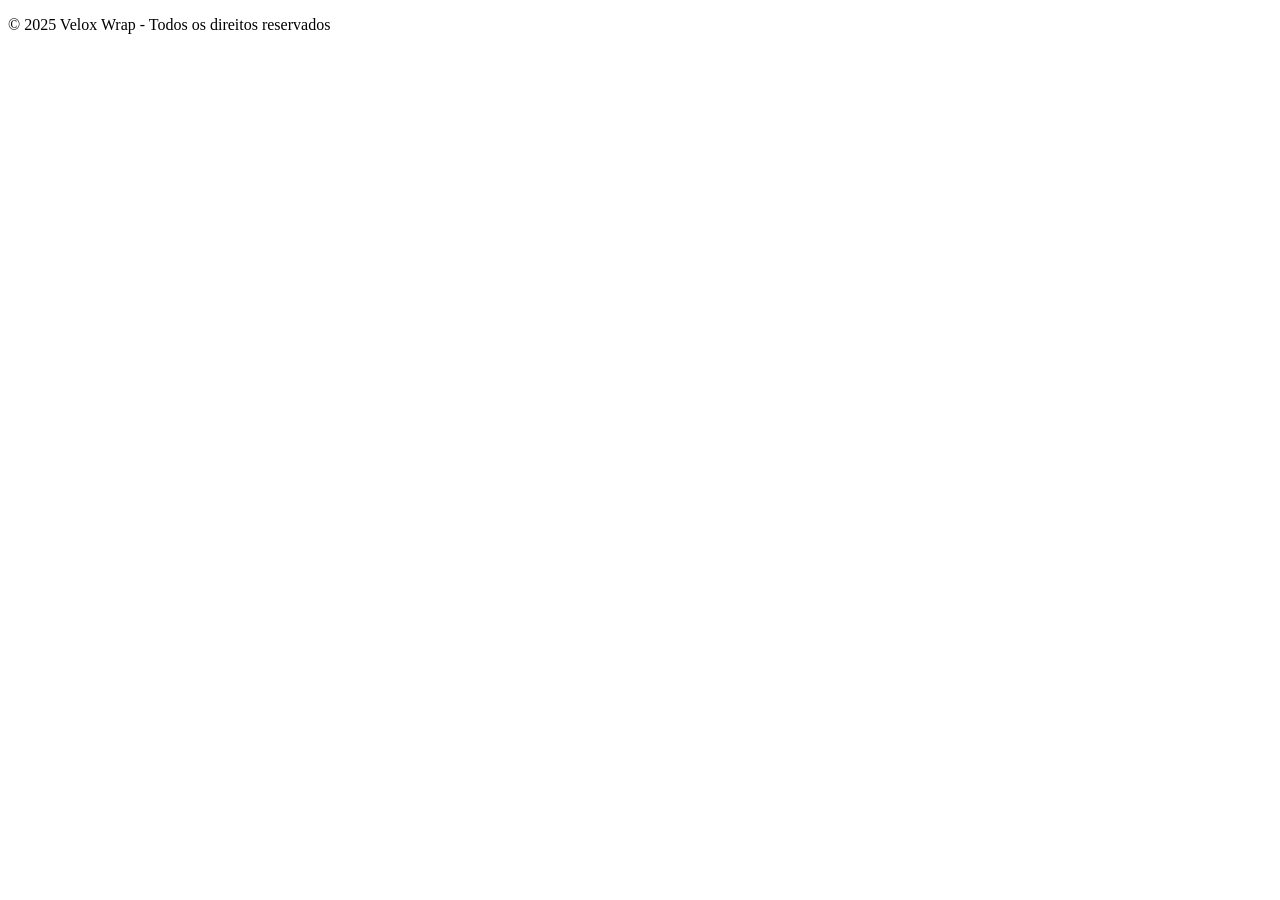
<file: VeloxWrap/src/main/resources/templates/homeScreen/fragments/footer.html>
<!DOCTYPE html>
<html lang="pt-BR"
      xmlns:th="http://www.thymeleaf.org">

<body>

<footer th:fragment="footer"
        class="bg-dark text-center py-3 mt-auto">

    <div class="container">

        <p class="mb-0 text-secondary small">
            © 2025 Velox Wrap - Todos os direitos reservados
        </p>

    </div>

</footer>

</body>
</html>
</file>
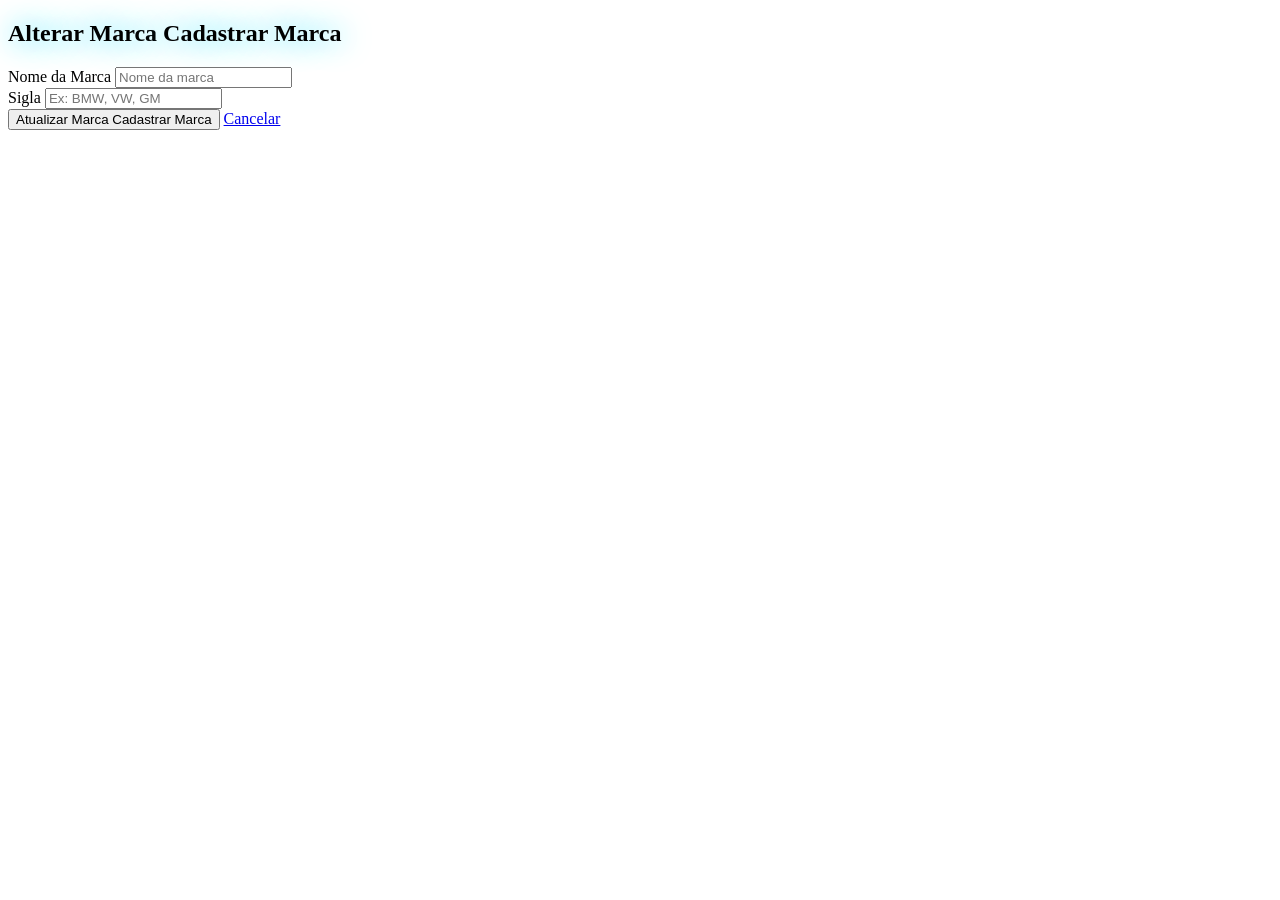
<file: VeloxWrap/src/main/resources/templates/pages/marca/marcaCadastrar.html>
<!DOCTYPE html>
<html lang="pt-BR"
      xmlns:th="http://www.thymeleaf.org">

<head th:replace="~{homeScreen/fragments/header :: header(
        ${marca != null and marca.idMarca > 0}
        ? 'Alterar Marca'
        : 'Criar Marca')}">

</head>

<link rel="stylesheet" th:href="@{/css/marcaCadastrar.css}">

<body>

<nav th:replace="~{homeScreen/fragments/menu :: menu}"></nav>

<div class="container py-5 mt-5">

    <div class="row justify-content-center">

        <div class="col-lg-5 col-md-7">

            <div class="glass-card text-white p-5">

                <h2 class="text-center mb-5 text-info fw-bold"
                    style="text-shadow: 0 0 30px #00d4ff;">

                    <span th:if="${marca != null and marca.idMarca > 0}">
                        Alterar Marca
                    </span>

                    <span th:unless="${marca != null and marca.idMarca > 0}">
                        Cadastrar Marca
                    </span>

                </h2>

                <form id="formMarca">

                    <!-- ID -->
                    <input type="hidden"
                           id="idMarca"
                           name="idMarca"
                           th:value="${marca.idMarca}">

                    <!-- NOME MARCA -->
                    <div class="mb-4">
                        <label class="form-label">Nome da Marca</label>
                        <input type="text"
                               id="nomeMarca"
                               name="nomeMarca"
                               class="form-control form-control-lg bg-transparent text-white border-info"
                               placeholder="Nome da marca"
                               th:value="${marca.nomeMarca}"
                               required>
                    </div>

                    <!-- SIGLA -->
                    <div class="mb-4">
                        <label class="form-label">Sigla</label>
                        <input type="text"
                               id="siglaMarca"
                               name="siglaMarca"
                               class="form-control form-control-lg bg-transparent text-white border-info"
                               placeholder="Ex: BMW, VW, GM"
                               maxlength="10"
                               th:value="${marca.siglaMarca}"
                               required>
                    </div>

                    <!-- BOTÕES -->
                    <div class="text-center mt-4">

                        <button class="btn btn-outline-info btn-lg px-5 border-2 fw-bold me-3"
                                type="submit">

                            <span th:if="${marca != null and marca.idMarca > 0}">
                                Atualizar Marca
                            </span>

                            <span th:unless="${marca != null and marca.idMarca > 0}">
                                Cadastrar Marca
                            </span>

                        </button>

                        <a href="/marcas"
                           class="btn btn-outline-danger btn-lg px-5 border-2 fw-bold">
                            Cancelar
                        </a>

                    </div>

                </form>

            </div>

        </div>

    </div>

</div>

<script th:src="@{/js/marca/marcaCadastrar.js}"></script>

<footer th:replace="~{homeScreen/fragments/footer :: footer}"></footer>

</body>
</html>
</file>
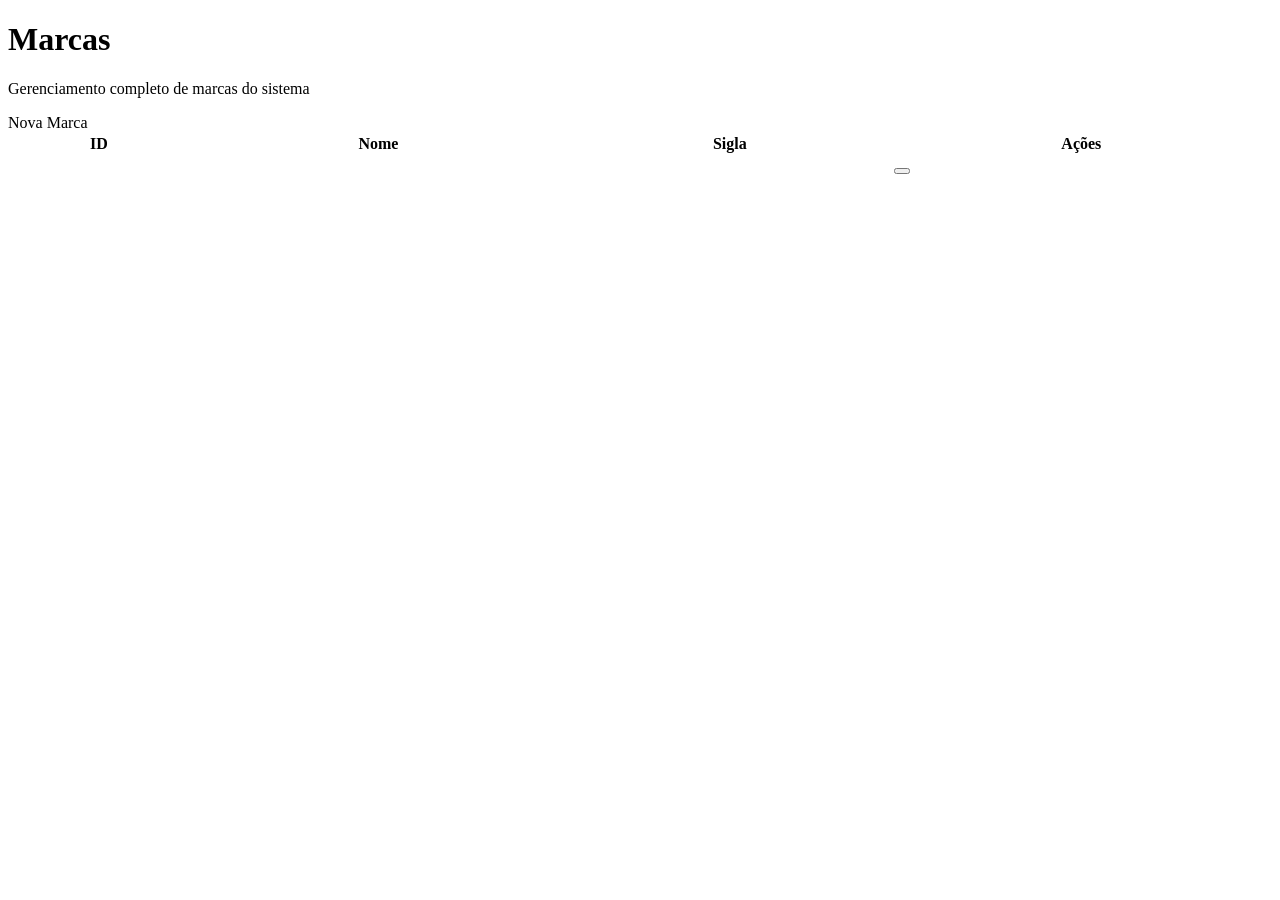
<file: VeloxWrap/src/main/resources/templates/pages/marca/marcaListar.html>
<!DOCTYPE html>
<html lang="pt-BR"
      xmlns:th="http://www.thymeleaf.org">

<head>
    <th:block th:replace="~{homeScreen/fragments/header :: header('Marcas')}"></th:block>
</head>

<body>

<nav th:replace="~{homeScreen/fragments/menu :: menu}"></nav>

<div class="container-fluid mt-4">
    <div class="card shadow mb-4">
        <div class="card-body">

            <h1 class="h3 mb-2 text-gray-800">Marcas</h1>
            <p class="mb-4">Gerenciamento completo de marcas do sistema</p>

            <a class="btn btn-success mb-3"
               th:href="@{/NovaMarca}">
                <i class="fas fa-user-plus"></i>
                Nova Marca
            </a>
        </div>
    </div>

    <div class="card shadow">
        <div class="card-body">

            <div class="table-responsive">

                <table id="datatable" class="table table-bordered table-hover" width="100%">

                    <thead class="thead-dark">
                    <tr>
                        <th>ID</th>
                        <th>Nome</th>
                        <th>Sigla</th>
                        <th>Ações</th>
                    </tr>
                    </thead>

                    <tbody>
                    <tr th:each="marca : ${marcas}">

                        <td class="text-center" th:text="${marca.idMarca}">
                        </td>

                        <td th:text="${marca.nomeMarca}">
                        </td>

                        <td th:text="${marca.siglaMarca}">
                        </td>

                        <td class="text-center">

                            <a th:href="@{/marca/editar/{id}(id=${marca.idMarca})}"
                               class="btn btn-warning btn-sm">
                                <i class="fas fa-edit"></i>
                            </a>

                            <button class="btn btn-danger btn-sm"
                                    th:onclick="'deletar(' + ${marca.idMarca} + ')'">
                                <i class="fas fa-trash"></i>
                            </button>

                        </td>
                    </tr>
                    </tbody>
                </table>
            </div>
        </div>
    </div>
</div>

<script th:src="@{/js/marca/marcaListar.js}"></script>
<footer th:replace="~{homeScreen/fragments/footer :: footer}"></footer>

</body>
</html>
</file>
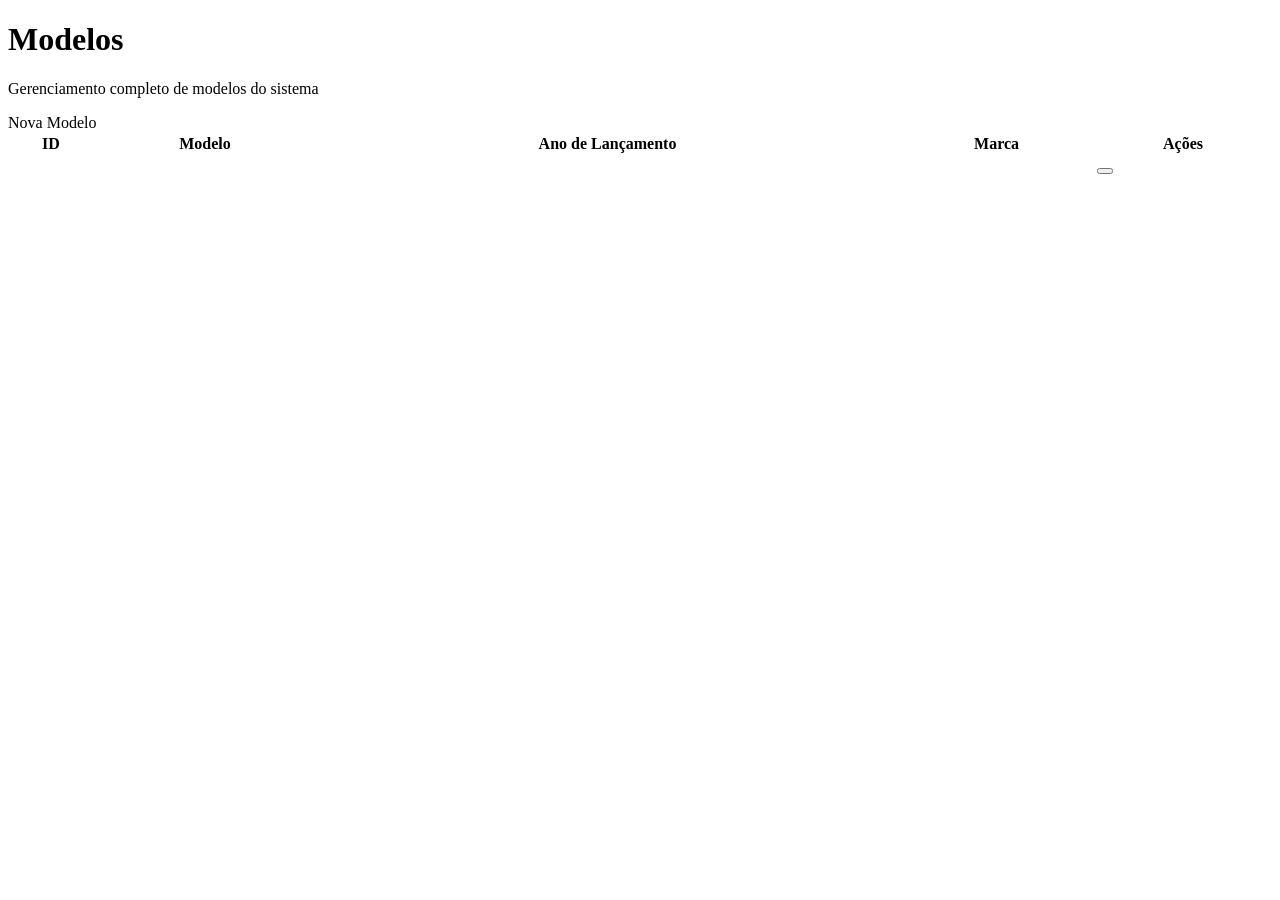
<file: VeloxWrap/src/main/resources/templates/pages/modelo/modeloListar.html>
<!DOCTYPE html>
<html lang="pt-BR"
      xmlns:th="http://www.thymeleaf.org" xmlns="http://www.w3.org/1999/html">

<head>
    <th:block th:replace="~{homeScreen/fragments/header :: header('Modelo')}"></th:block>
</head>

<body>

<nav th:replace="~{homeScreen/fragments/menu :: menu}"></nav>

<div class="container-fluid mt-4">

    <!-- CARD TOPO -->
    <div class="card shadow mb-4">
        <div class="card-body">

            <h1 class="h3 mb-2 text-gray-800">Modelos</h1>
            <p class="mb-4">Gerenciamento completo de modelos do sistema</p>

            <a class="btn btn-success mb-3"
               th:href="@{/NovoModelo}">
                <i class="fas fa-user-plus"></i>
                Nova Modelo
            </a>
        </div>
    </div>

    <!-- CARD TABELA -->
    <div class="card shadow">
        <div class="card-body">

            <div class="table-responsive">

                <table id="datatable" class="table table-bordered table-hover" width="100%">

                    <thead class="thead-dark">
                    <tr>
                        <th>ID</th>
                        <th>Modelo</th>
                        <th>Ano de Lançamento</th>
                        <th>Marca</th>
                        <th>Ações</th>
                    </tr>
                    </thead>

                    <tbody>
                    <tr th:each="modelo : ${modelos}">

                        <td class="text-center" th:text="${modelo.idModelo}">
                        </td>

                        <td th:text="${modelo.nomeModelo}">
                        </td>

                        <td th:text="${modelo.anoLancamento}">
                        </td>

                        <td th:text="${modelo.marca.nomeMarca}">
                        </td>

                        <!-- AÇÕES -->
                        <td class="text-center">

                            <a th:href="@{modelo/editar/{id}(id=${modelo.idModelo})}"
                               class="btn btn-warning btn-sm">

                                <i class="fas fa-edit"></i>
                            </a>

                            <button class="btn btn-danger btn-sm"
                                    th:onclick="'deletar(' + ${modelo.idModelo} + ')'">
                                <i class="fas fa-trash"></i>
                            </button>

                        </td>
                    </tr>
                    </tbody>
                </table>
            </div>
        </div>
    </div>

</div>

<script th:src="@{/js/modelo/modeloListar.js}"></script>

<div th:replace="~{homeScreen/fragments/footer :: footer}"></div>

</body>
</html>
</file>
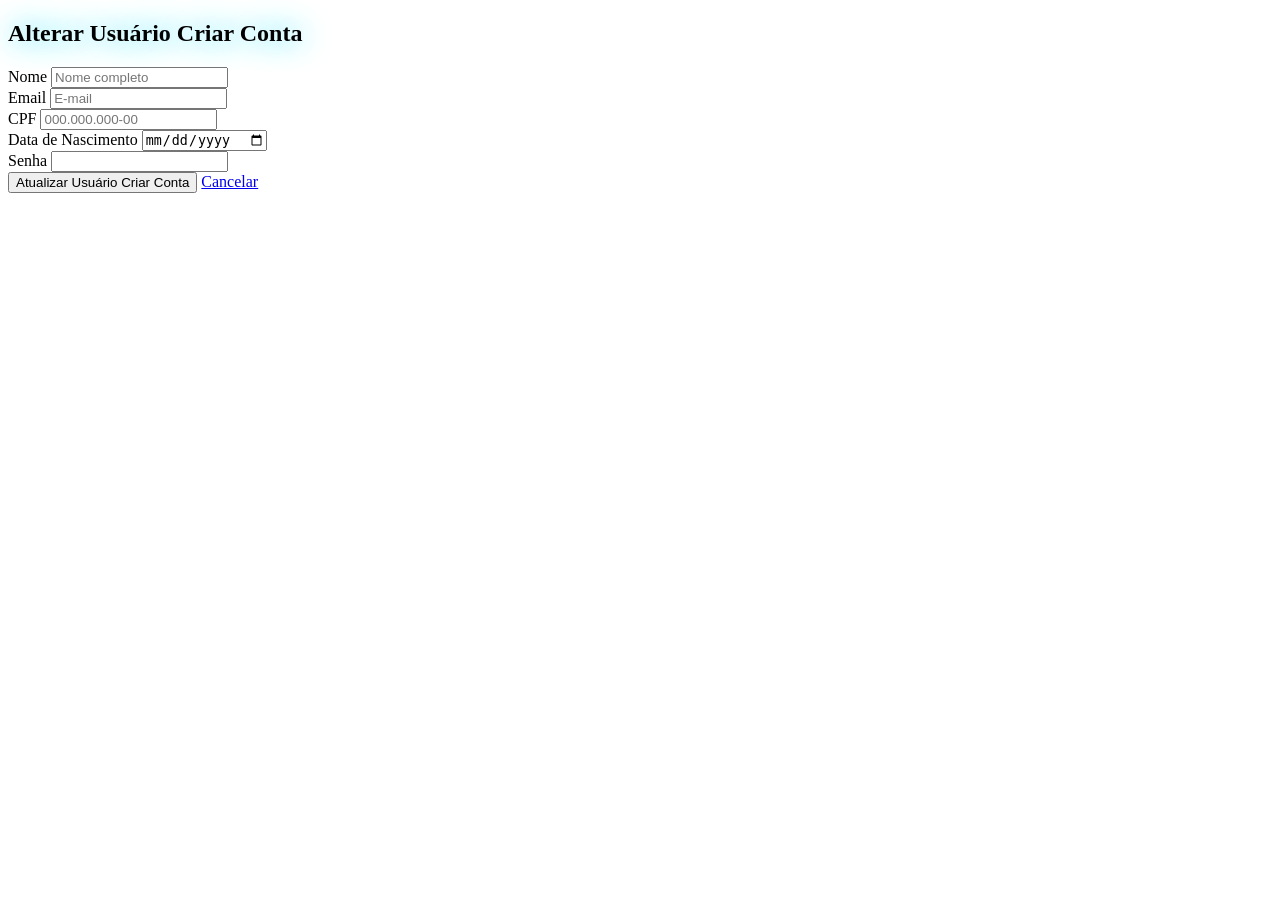
<file: VeloxWrap/src/main/resources/templates/pages/usuario/usuarioCadastrar.html>
<!DOCTYPE html>
<html lang="pt-BR"
      xmlns:th="http://www.thymeleaf.org">

<head th:replace="~{homeScreen/fragments/header :: header(
        ${usuario != null and usuario.idUsuario > 0}
        ? 'Alterar Usuario'
        : 'Criar Usuario')}">
</head>

<link rel="stylesheet" th:href="@{/css/velox.css}">

<body>

<nav th:replace="~{homeScreen/fragments/menu :: menu}"></nav>

<div class="container py-5 mt-5">

    <div class="row justify-content-center">

        <div class="col-lg-5 col-md-7">

            <div class="glass-card text-white p-5">

                <h2 class="text-center mb-5 text-info fw-bold"
                    style="text-shadow: 0 0 30px #00d4ff;">

                    <span th:if="${usuario != null and usuario.idUsuario > 0}">
                        Alterar Usuário
                    </span>

                    <span th:unless="${usuario != null and usuario.idUsuario > 0}">
                        Criar Conta
                    </span>

                </h2>

                <form id="formUsuario">

                    <!-- ID -->
                    <input type="hidden"
                           id="idUsuario"
                           name="idUsuario"
                           th:value="${usuario.idUsuario}">

                    <!-- NOME -->
                    <div class="mb-4">
                        <label class="form-label">Nome</label>
                        <input type="text"
                               id="nome"
                               name="nome"
                               class="form-control form-control-lg bg-transparent text-white border-info"
                               placeholder="Nome completo"
                               th:value="${usuario.nome}"
                               required>
                    </div>

                    <!-- EMAIL -->
                    <div class="mb-4">
                        <label class="form-label">Email</label>
                        <input type="email"
                               name="email"
                               class="form-control form-control-lg bg-transparent text-white border-info"
                               placeholder="E-mail"
                               th:value="${usuario.email}"
                               required>
                    </div>

                    <!-- CPF -->
                    <div class="mb-4">
                        <label class="form-label" for="cpf">CPF</label>

                        <input type="text"
                               id="cpf"
                               name="cpf"
                               class="form-control form-control-lg bg-transparent text-white border-info"
                               placeholder="000.000.000-00"
                               maxlength="14"
                               th:value="${usuario != null ? usuario.cpf : ''}"
                               required>
                    </div>

                    <!-- DATA NASCIMENTO -->
                    <div class="mb-4">
                        <label class="form-label">Data de Nascimento</label>

                        <input type="date"
                               name="dataNascimento"
                               class="form-control form-control-lg bg-transparent text-white border-info"
                               th:value="${usuario.dataNascimento != null ? usuario.dataNascimento.toString() : ''}"
                               required>
                    </div>

                    <!-- SENHA -->
                    <div class="mb-4">
                        <label class="form-label">Senha</label>

                        <input type="password"
                               name="senha"
                               id="senha"
                               class="form-control form-control-lg bg-transparent text-white border-info"
                               th:placeholder="${usuario != null and usuario.idUsuario > 0}
                               ? ''
                               : 'Senha'"
                               th:required="${usuario == null or usuario.idUsuario == 0}">
                    </div>

                    <!-- BOTÕES -->
                    <div class="text-center mt-4">

                        <button class="btn btn-outline-info btn-lg px-5 border-2 fw-bold me-3"
                                type="submit">

                            <span th:if="${usuario != null and usuario.idUsuario > 0}">
                                Atualizar Usuário
                            </span>

                            <span th:unless="${usuario != null and usuario.idUsuario > 0}">
                                Criar Conta
                            </span>

                        </button>

                        <a href="/usuarios"
                           class="btn btn-outline-danger btn-lg px-5 border-2 fw-bold">
                            Cancelar
                        </a>

                    </div>

                </form>

            </div>

        </div>

    </div>

</div>

<!-- JS -->
<script th:src="@{/js/usuario/usuarioCadastrar.js}"></script>

<footer th:replace="~{homeScreen/fragments/footer :: footer}"></footer>

</body>
</html>
</file>
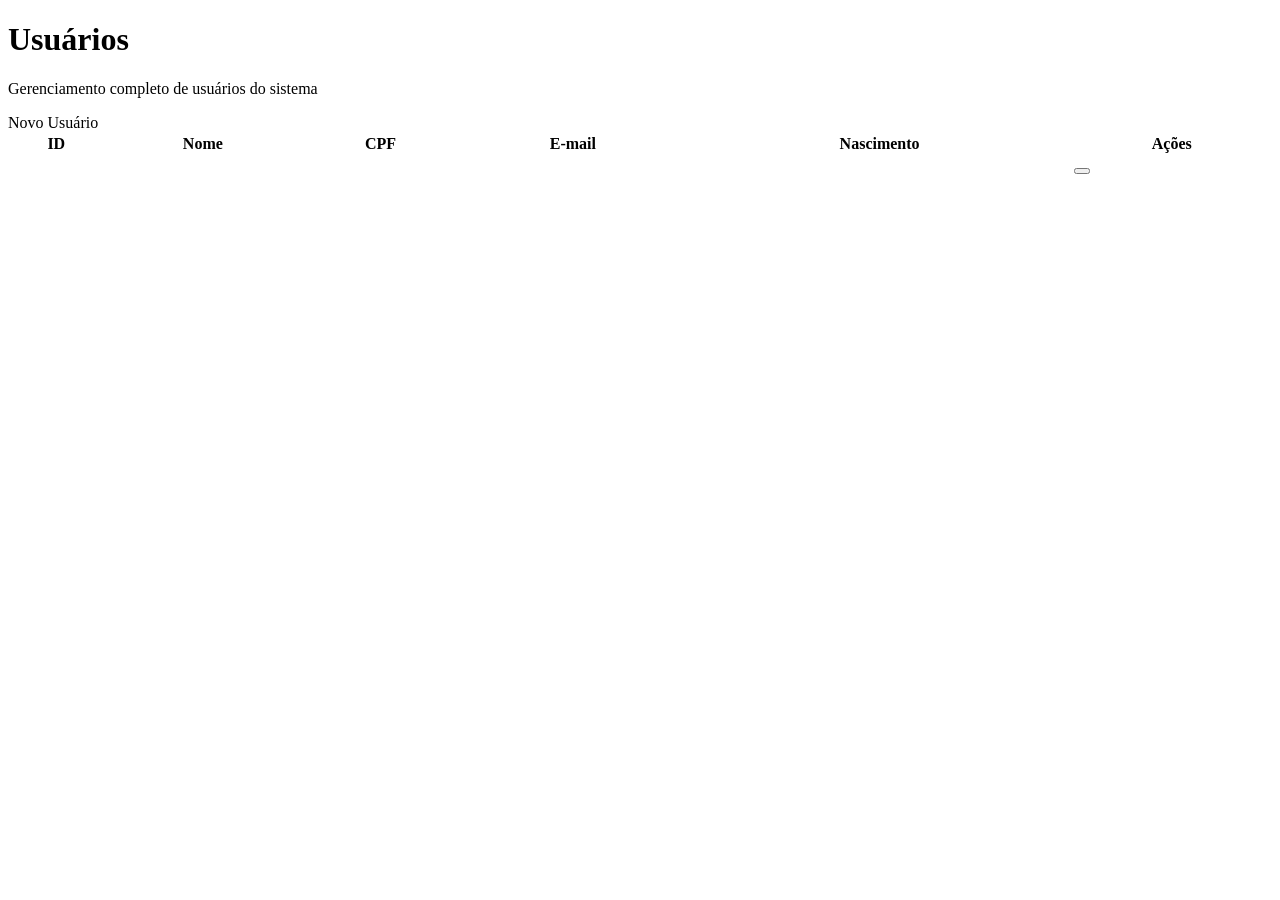
<file: VeloxWrap/src/main/resources/templates/pages/usuario/usuarioListar.html>
<!DOCTYPE html>
<html lang="pt-BR"
      xmlns:th="http://www.thymeleaf.org">

<head>
  <th:block th:replace="~{homeScreen/fragments/header :: header('Usuários')}"></th:block>
</head>

<body>

<nav th:replace="~{homeScreen/fragments/menu :: menu}"></nav>

<div class="container-fluid mt-4">

  <div class="card shadow mb-4">
    <div class="card-body">

      <h1 class="h3 mb-2 text-gray-800">Usuários</h1>
      <p class="mb-4">Gerenciamento completo de usuários do sistema</p>

      <a class="btn btn-success mb-3"
         th:href="@{/NovoUsuario}">
        <i class="fas fa-user-plus"></i>
        Novo Usuário
      </a>

    </div>
  </div>

  <div class="card shadow">
    <div class="card-body">

      <div class="table-responsive">

        <table id="datatable" class="table table-bordered table-hover" width="100%">

          <thead class="thead-dark">
          <tr>
            <th>ID</th>
            <th>Nome</th>
            <th>CPF</th>
            <th>E-mail</th>
            <th>Nascimento</th>
            <th>Ações</th>
          </tr>
          </thead>

          <tbody>

          <tr th:each="usuario : ${usuarios}">

            <td class="text-center" th:text="${usuario.idUsuario}"></td>

            <td th:text="${usuario.nome}"></td>

            <td class="cpf" th:text="${usuario.cpf}"></td>

            <td th:text="${usuario.email}"></td>

            <td class="text-center"
                th:text="${usuario.dataNascimento != null ? #temporals.format(usuario.dataNascimento, 'dd/MM/yyyy') : ''}">
            </td>

            <!-- AÇÕES -->
            <td class="text-center">

              <a th:href="@{/usuario/editar/{id}(id=${usuario.idUsuario})}"
                 class="btn btn-warning btn-sm">
                <i class="fas fa-edit"></i>
              </a>

              <button class="btn btn-danger btn-sm"
                      th:onclick="'deletar(' + ${usuario.idUsuario} + ')'">
                <i class="fas fa-trash"></i>
              </button>

            </td>
          </tr>
          </tbody>
        </table>
      </div>
    </div>
  </div>

</div>

<script th:src="@{/js/usuario/usuarioListar.js}"></script>

<footer th:replace="~{homeScreen/fragments/footer :: footer}"></footer>

</body>
</html>
</file>
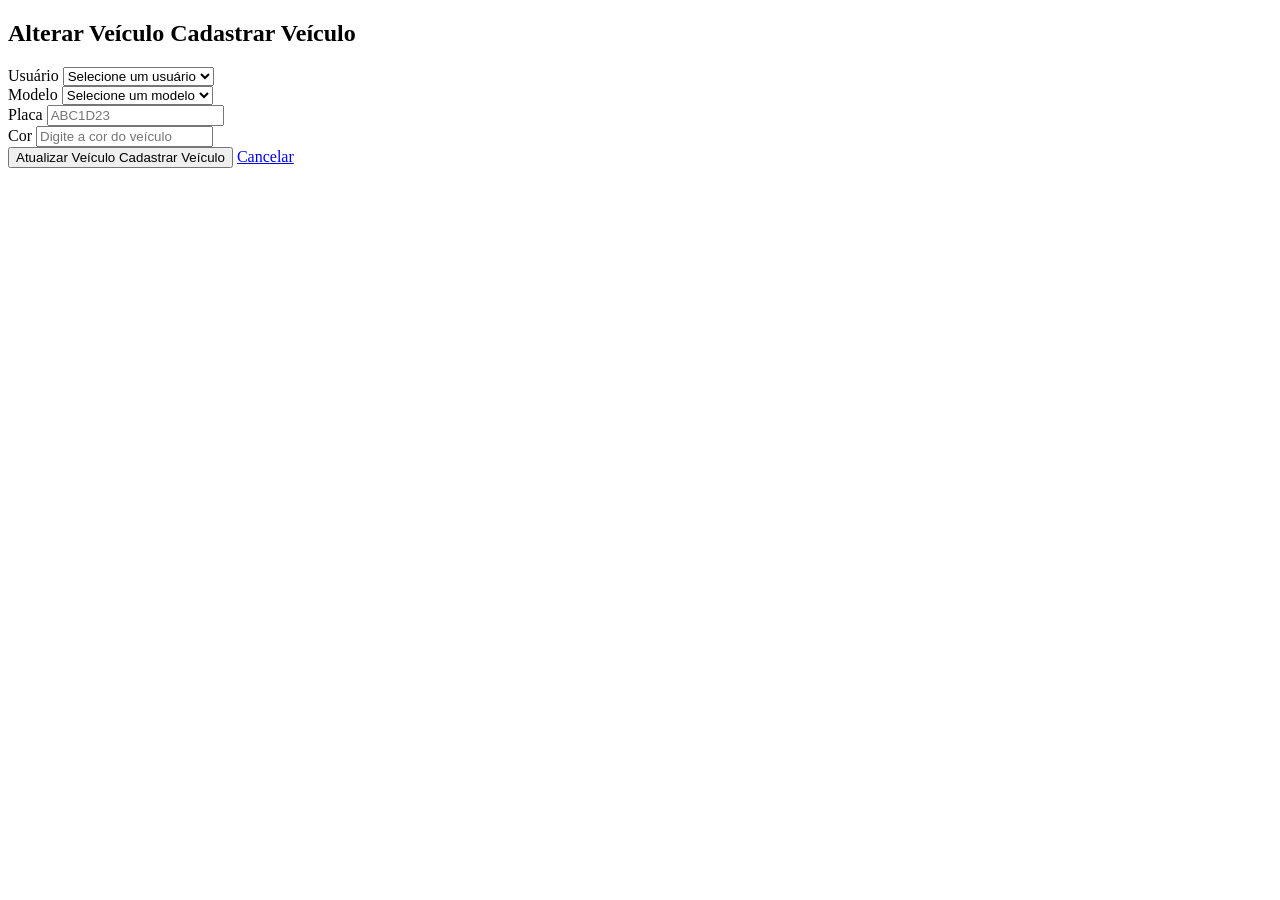
<file: VeloxWrap/src/main/resources/templates/pages/veiculo/veiculoCadastrar.html>
<!DOCTYPE html>
<html lang="pt-BR"
      xmlns:th="http://www.thymeleaf.org">

<head th:replace="~{homeScreen/fragments/header :: header(
    ${veiculo != null and veiculo.idVeiculo > 0}
    ? 'Alterar Veículo'
    : 'Cadastrar Veículo'
)}">
</head>

<link rel="stylesheet" th:href="@{/css/veiculoCadastrar.css}">

<body>

<nav th:replace="~{homeScreen/fragments/menu :: menu}"></nav>

<div class="container py-5 mt-5">

    <div class="row justify-content-center">

        <div class="col-lg-6 col-md-8 col-sm-11">

            <div class="glass-card text-white p-5">

                <h2 class="text-center mb-5 text-info fw-bold title-glow">

                    <span th:if="${veiculo != null and veiculo.idVeiculo > 0}">
                        Alterar Veículo
                    </span>

                    <span th:unless="${veiculo != null and veiculo.idVeiculo > 0}">
                        Cadastrar Veículo
                    </span>

                </h2>

                <form id="formVeiculo">

                    <input type="hidden"
                           id="idVeiculo"
                           name="idVeiculo"
                           th:value="${veiculo != null ? veiculo.idVeiculo : ''}">

                    <div class="mb-4">
                        <label class="form-label">
                            Usuário
                        </label>

                        <select name="idUsuario"
                                class="form-select form-select-lg bg-transparent text-white border-info"
                                required>

                            <option value="">
                                Selecione um usuário
                            </option>

                            <option th:each="u : ${usuarios}"
                                    th:value="${u.idUsuario}"
                                    th:text="${u.nome}"
                                    th:selected="${veiculo != null
                                    and veiculo.usuario != null
                                    and veiculo.usuario.idUsuario == u.idUsuario}">
                            </option>

                        </select>
                    </div>

                    <div class="mb-4">

                        <label class="form-label">
                            Modelo
                        </label>

                        <select name="idModelo"
                                class="form-select form-select-lg bg-transparent text-white border-info"
                                required>

                            <option value="">
                                Selecione um modelo
                            </option>

                            <option th:each="m : ${modelos}"
                                    th:value="${m.idModelo}"
                                    th:text="${m.marca.nomeMarca + ' ' + m.nomeModelo + ' (' + m.anoLancamento + ')'}"
                                    th:selected="${veiculo != null
                                    and veiculo.modelo != null
                                    and veiculo.modelo.idModelo == m.idModelo}">
                            </option>

                        </select>
                    </div>

                    <div class="mb-4">

                        <label for="placa" class="form-label">
                            Placa
                        </label>

                        <input type="text"
                               id="placa"
                               name="placa"
                               class="form-control form-control-lg bg-transparent text-white border-info text-uppercase"
                               placeholder="ABC1D23"
                               maxlength="8"
                               autocomplete="off"
                               pattern="^([A-Z]{3}-?[0-9]{4}|[A-Z]{3}[0-9][A-Z][0-9]{2})$"
                               title="Placa inválida. Ex: AAA-1234 ou ABC1D23."
                               th:value="${veiculo != null ? veiculo.placa : ''}"
                               required>

                    </div>

                    <div class="mb-4">

                        <label for="cor" class="form-label">
                            Cor
                        </label>

                        <input type="text"
                               id="cor"
                               name="cor"
                               class="form-control form-control-lg bg-transparent text-white border-info"
                               placeholder="Digite a cor do veículo"
                               maxlength="30"
                               autocomplete="off"
                               th:value="${veiculo != null ? veiculo.cor : ''}"
                               required>

                    </div>

                    <div class="text-center mt-5">

                        <button type="submit"
                                class="btn btn-outline-info btn-lg px-5 border-2 fw-bold me-3">
                            <span th:if="${veiculo != null and veiculo.idVeiculo > 0}">
                                Atualizar Veículo
                            </span>
                            <span th:unless="${veiculo != null and veiculo.idVeiculo > 0}">
                                Cadastrar Veículo
                            </span>
                        </button>

                        <a href="/veiculos"
                           class="btn btn-outline-danger btn-lg px-5 border-2 fw-bold">
                            Cancelar
                        </a>

                    </div>
                </form>
            </div>
        </div>
    </div>
</div>

<script th:src="@{/js/veiculo/veiculoCadastrar.js}"></script>

<footer th:replace="~{homeScreen/fragments/footer :: footer}"></footer>

</body>
</html>
</file>
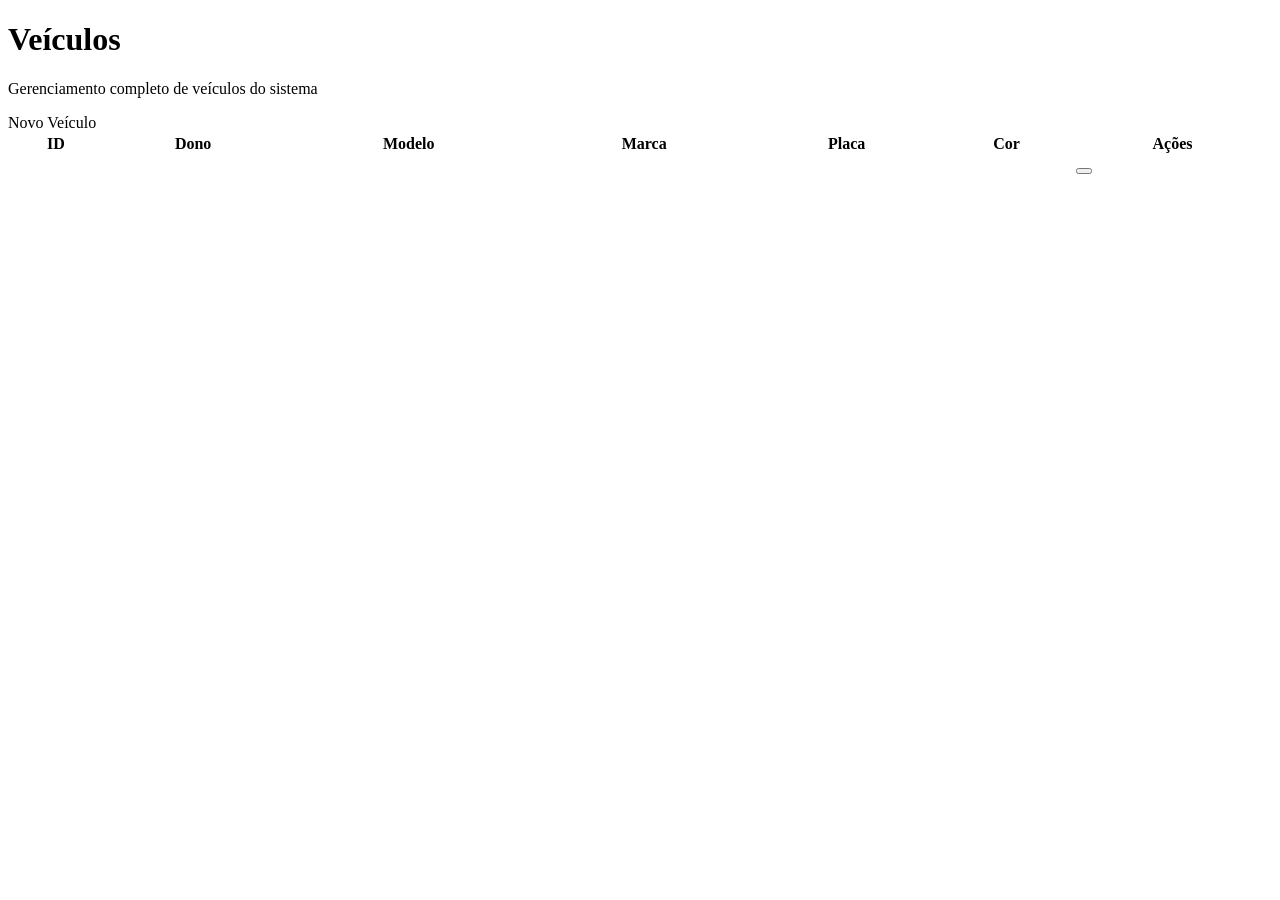
<file: VeloxWrap/src/main/resources/templates/pages/veiculo/veiculoListar.html>
<!DOCTYPE html>
<html lang="pt-BR"
      xmlns:th="http://www.thymeleaf.org">

<head>
    <th:block th:replace="~{homeScreen/fragments/header :: header('Veículos')}"></th:block>
</head>

<body>

<nav th:replace="~{homeScreen/fragments/menu :: menu}"></nav>

<div class="container-fluid mt-4">

    <div class="card shadow mb-4">
        <div class="card-body">

            <h1 class="h3 mb-2 text-gray-800">Veículos</h1>
            <p class="mb-4">Gerenciamento completo de veículos do sistema</p>

            <a class="btn btn-success mb-3"
               th:href="@{NovoVeiculo}">
                <i class="fas fa-car"></i>
                Novo Veículo
            </a>

        </div>
    </div>

    <div class="card shadow">
        <div class="card-body">

            <div class="table-responsive">

                <table id="datatable" class="table table-bordered table-hover" width="100%">

                    <thead class="thead-dark">
                        <tr>
                            <th>ID</th>
                            <th>Dono</th>
                            <th>Modelo</th>
                            <th>Marca</th>
                            <th>Placa</th>
                            <th>Cor</th>
                            <th>Ações</th>
                        </tr>
                    </thead>

                    <tbody>
                        <tr th:each="veiculo : ${veiculos}">

                            <td class="text-center" th:text="${veiculo.idVeiculo}"></td>

                            <td th:text="${veiculo.usuario.nome}"></td>

                            <td th:text="${veiculo.modelo.nomeModelo}"></td>

                            <td th:text="${veiculo.modelo.marca.nomeMarca}"></td>

                            <td th:text="${veiculo.placa}"></td>

                            <td th:text="${veiculo.cor}"></td>

                            <td class="text-center">

                                <a th:href="@{/veiculo/editar/{id}(id=${veiculo.idVeiculo})}"
                                   class="btn btn-warning btn-sm">
                                    <i class="fas fa-edit"></i>
                                </a>

                                <button class="btn btn-danger btn-sm"
                                        th:onclick="'deletar(' + ${veiculo.idVeiculo} + ')'">
                                    <i class="fas fa-trash"></i>
                                </button>
    
                            </td>
                        </tr>
                    </tbody>
                </table>
            </div>
        </div>
    </div>
</div>

<script th:src="@{/js/veiculo/veiculoListar.js}"></script>

<footer th:replace="~{homeScreen/fragments/footer :: footer}"></footer>

</body>
</html>
</file>
